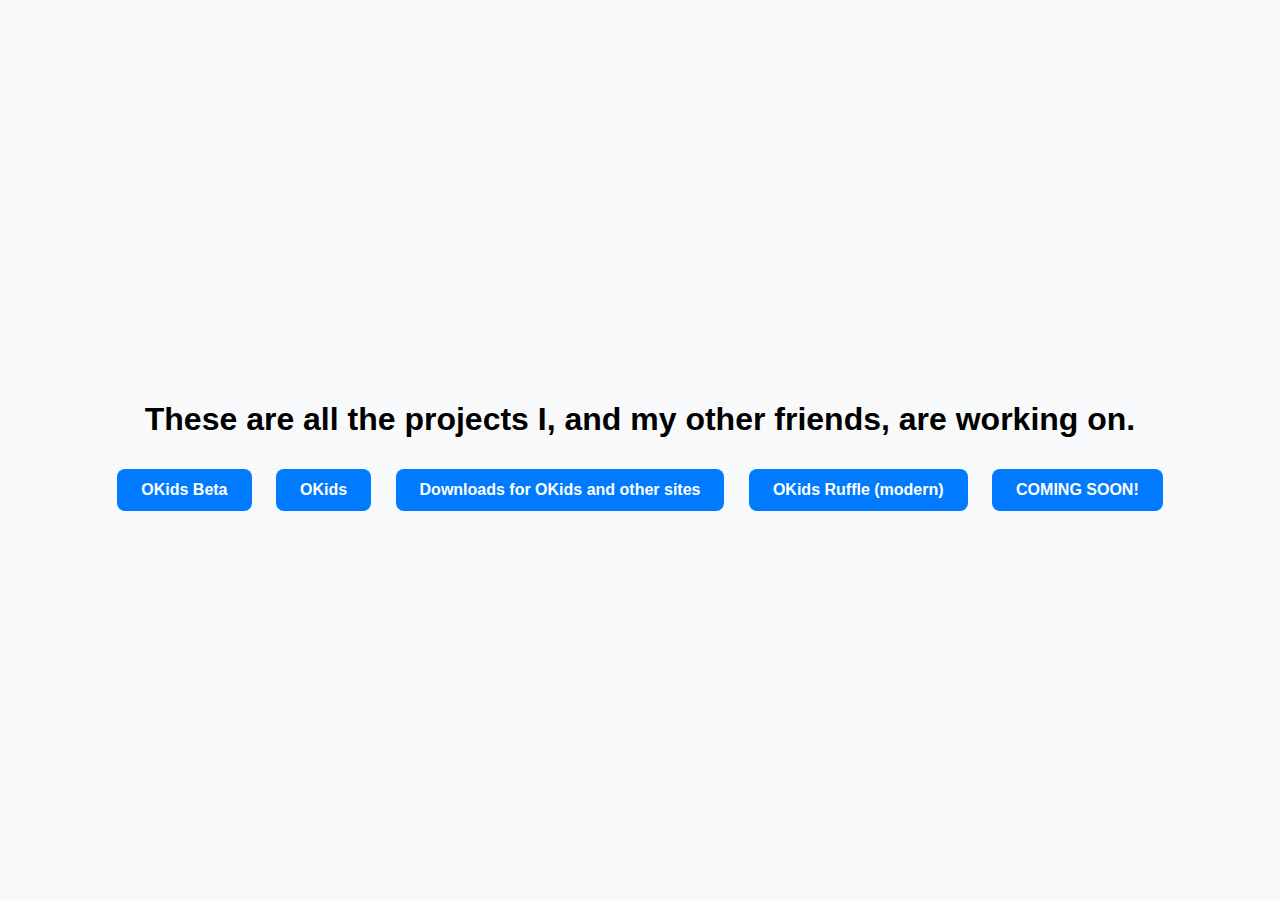
<file: index.html>
<!DOCTYPE html>
<html lang="en">
<head>
  <meta charset="UTF-8">
  <meta name="viewport" content="width=device-width, initial-scale=1.0">
  <title>TGS´s Projects!</title>
  <style>
    body {
      font-family: Arial, sans-serif;
      background: #f8f9fa;
      display: flex;
      justify-content: center;
      align-items: center;
      height: 100vh;
      margin: 0;
    }
    .container {
      text-align: center;
    }
    .btn {
      display: inline-block;
      margin: 10px;
      padding: 12px 24px;
      font-size: 16px;
      font-weight: bold;
      text-decoration: none;
      color: white;
      background-color: #007bff;
      border-radius: 8px;
      transition: background 0.3s;
    }
    .btn:hover {
      background-color: #0056b3;
    }
  </style>
</head>
<body>
  <div class="container">
    <h1>These are all the projects I, and my other friends, are working on.</h1>
    <a href="https://github.com/TheGameSystems/OKids-Beta-Site" class="btn">OKids Beta</a>
    <a href="https://github.com/TheGameSystems/OKids" class="btn">OKids</a>
    <a href="https://github.com/TheGameSystems/Downloads" class="btn">Downloads for OKids and other sites</a>
    <a href="https://github.com/TheGameSystems/OKids-Modern" class="btn">OKids Ruffle (modern)</a>
    <a href="about:blank" class="btn">COMING SOON!</a>
  </div>
</body>
</html>
</file>
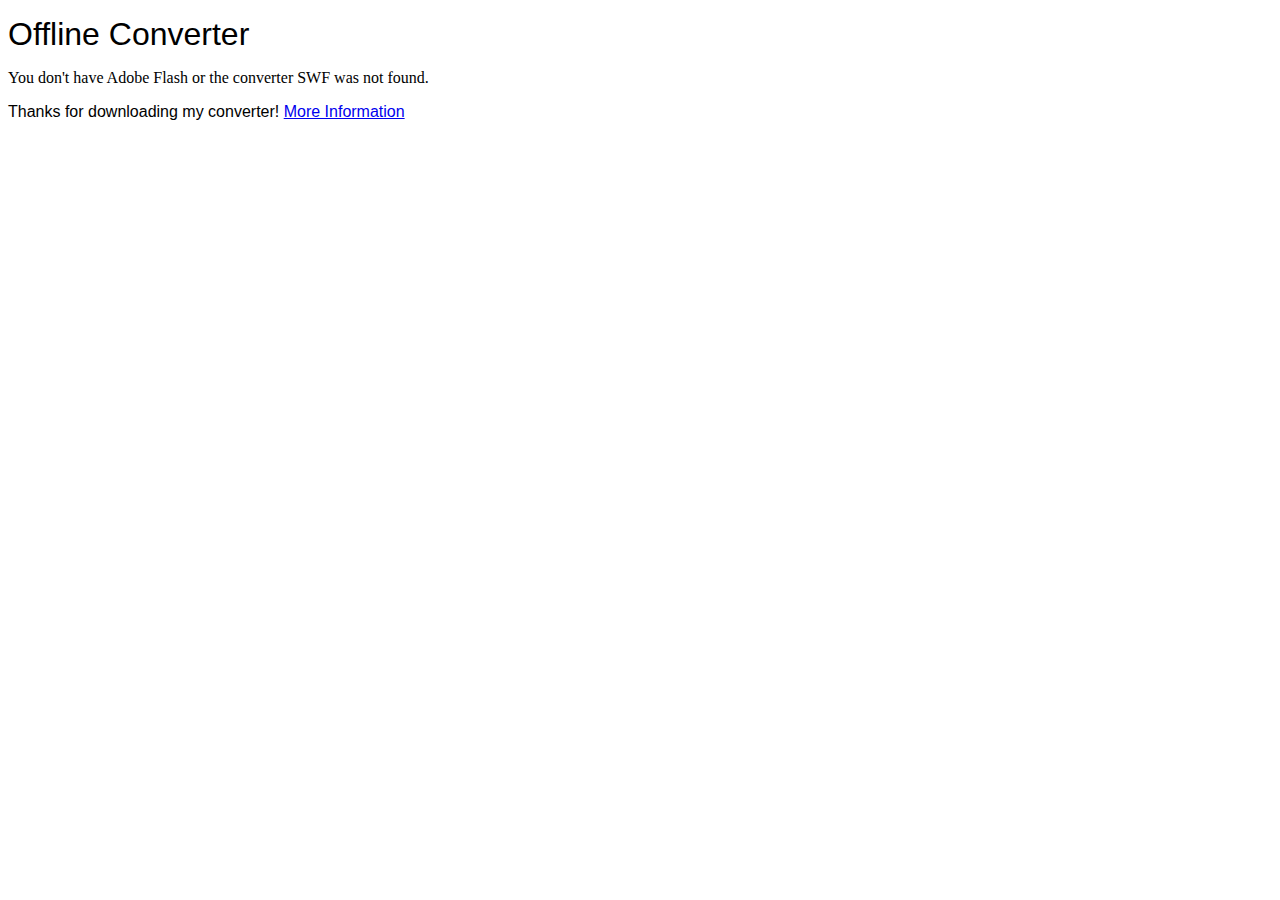
<file: Scratch Converter/Converter.html>
<!DOCTYPE html>
	<head>
		<title>Scratch to SWF</title>
		<meta http-equiv="Content-Type" content="text/html; charset=utf-8">
	</head>
	<body>
		<p><font size="6" face="sans-serif">Offline Converter</font></p>
		<object data="Converter.swf" width="500" height="275">You don't have Adobe Flash or the converter SWF was not found.</object>
		<p><font face="sans-serif">Thanks for downloading my converter! <a href="http://junebeetle.github.io/converter">More Information</a></font></p>
	</body>
</html>
</file>
